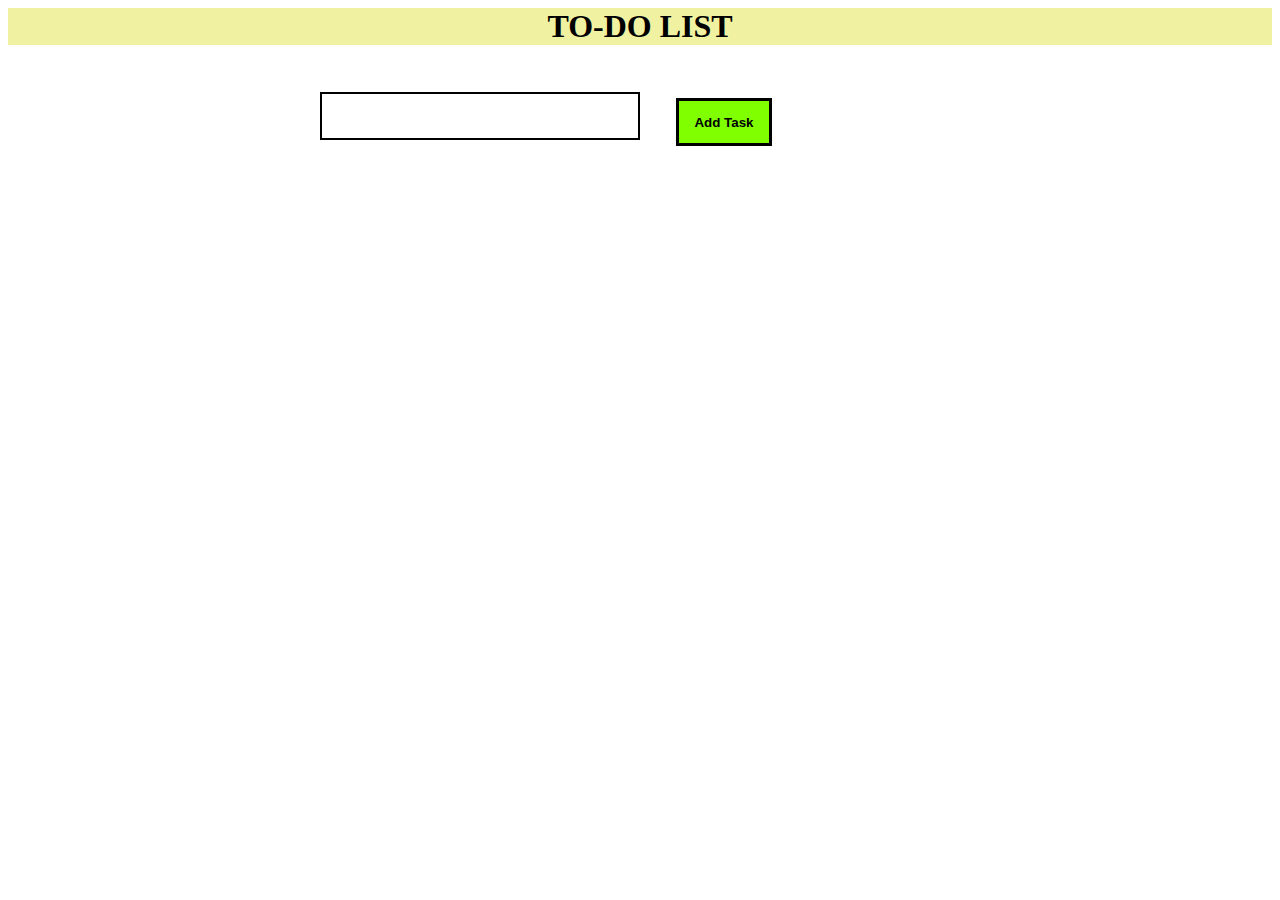
<file: index.html>
<html lang="en">

<head>
    <meta charset="UTF-8">
    <meta name="viewport" content="width=device-width, initial-scale=1.0">
    <title>To-Do list</title>
    <link rel="stylesheet" href="to-do list.css">
</head>

<body>
    <h1>TO-DO LIST</h1>
  
    <p id="container">
        <input id="input" type="text">
        <button id="AddButton">Add Task</button>
    </p>
    <ol id="storage"></ol>

    <script src="to-do list.js"></script>
</body>

</html>
</file>
<file: to-do list.css>
h1 {
  text-align: center;
  background-color: rgb(241, 241, 162);
}

#container {
  height: 10rem;
  width: 40rem;
  margin: auto;
}
#storage {
  width: auto;

  margin-left: 10%;
  margin-right: 10%;
}

#input {
  height: 3rem;
  width: 20rem;
  border: 2px solid black;
}
input {
  font-size: 2rem;
  font-weight: bold;
  width: 40rem;
}

button {
  height: 1cm;
  width: 1cm;
  background-color: chartreuse;
  font-weight: bolder;
  border: 3px solid black;
}

li {
  display: block;
  padding: 5px;
  width: 70rem;
  height: 2.5rem;
  background-color: yellow;
  border: 2px solid black;
  cursor: pointer;

  font-weight: bold;
  margin-top: 0.2cm;
}

#delete,
#completed,
#edit {
  width: 6rem;
  margin-left: 2rem;
  float: right;
}
#AddButton {
  width: 6rem;
  height: 3rem;
  margin: 2rem;
}
#save {
  width: 4rem;
  height: 2rem;
  margin-left: 1rem;
}
</file>
